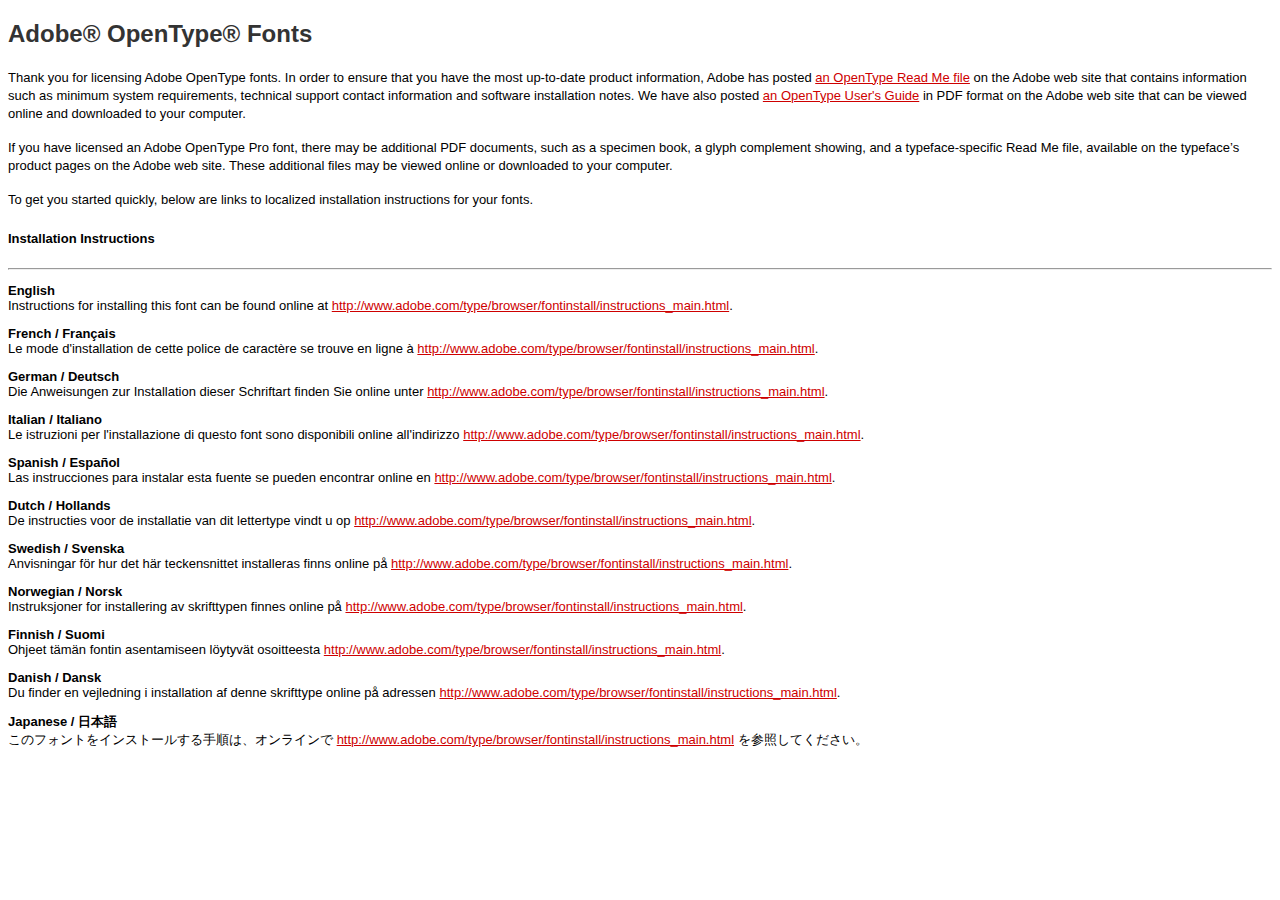
<file: html/fonts/sourcecodepro/ReadMe.html>
<!DOCTYPE html>
<html>
<head>
	<title>Read Me File for Adobe® OpenType® Fonts</title>
	<meta charset="utf-8" />
</head>
<body bgcolor="white" link="#ce0000" alink="#ce0000" vlink="#9c6363">
		<h2><font color="#333333"
face="verdana,geneva,arial">Adobe&reg; OpenType&reg; Fonts</font></h2>
		<p><font size="2" face="verdana,geneva,arial">Thank
you for licensing Adobe OpenType fonts. In order to ensure that you
have the most up-to-date product information, Adobe has posted <a
href="http://www.adobe.com/type/browser/OTReadMe.html">an OpenType
Read Me file</a> on the Adobe web site that contains information such
as minimum system requirements, technical support contact information
and software installation notes. We have also posted <a
href="http://www.adobe.com/type/browser/pdfs/OTGuide.pdf">an OpenType
User's Guide</a> in PDF format on the Adobe web site that can be
viewed online and downloaded to your computer. <P>If you have
licensed an Adobe OpenType Pro font, there may be additional PDF
documents, such as a specimen book, a glyph complement showing, and a
typeface-specific Read Me file, available on the typeface&#146;s
product pages on the Adobe web site. These additional files may be
viewed online or downloaded to your computer.<P>To get you started
quickly, below are links to localized installation instructions for
your fonts.

<h4>Installation Instructions</h4><hr>
<p lang=en><b>English</b><br>
Instructions for installing this font can be found online at <a
href="http://www.adobe.com/type/browser/fontinstall/instructions_main.html">http://www.adobe.com/type/browser/fontinstall/instructions_main.html</a>.</p>
<p lang=fr><b>French / Fran&#231;ais</b><br>
Le mode d'installation de cette police de caract&#232;re se trouve en
ligne &#224; <a
href="http://www.adobe.com/type/browser/fontinstall/instructions_main.html">http://www.adobe.com/type/browser/fontinstall/instructions_main.html</a>.</p>
<p lang=de><b>German / Deutsch</b><br>
Die Anweisungen zur Installation dieser Schriftart finden Sie online
unter <a
href="http://www.adobe.com/type/browser/fontinstall/instructions_main.html">http://www.adobe.com/type/browser/fontinstall/instructions_main.html</a>.</p>
<p lang=it><b>Italian / Italiano</b><br>
Le istruzioni per l'installazione di questo font sono disponibili
online all'indirizzo <a
href="http://www.adobe.com/type/browser/fontinstall/instructions_main.html">http://www.adobe.com/type/browser/fontinstall/instructions_main.html</a>.</p>
<p lang=es><b>Spanish / Espa&#241;ol</b><br>
Las instrucciones para instalar esta fuente se pueden encontrar
online en <a
href="http://www.adobe.com/type/browser/fontinstall/instructions_main.html">http://www.adobe.com/type/browser/fontinstall/instructions_main.html</a>.</p>
<p lang=nl><b>Dutch / Hollands</b><br>
De instructies voor de installatie van dit lettertype vindt u op <a
href="http://www.adobe.com/type/browser/fontinstall/instructions_main.html">http://www.adobe.com/type/browser/fontinstall/instructions_main.html</a>.</p>
<p><b>Swedish / Svenska</b><br>
Anvisningar f&#246;r hur det h&#228;r teckensnittet installeras finns
online p&#229; <a
href="http://www.adobe.com/type/browser/fontinstall/instructions_main.html">http://www.adobe.com/type/browser/fontinstall/instructions_main.html</a>.</p>
<p><b>Norwegian / Norsk</b><br>
Instruksjoner for installering av skrifttypen finnes online p&#229;
<a
href="http://www.adobe.com/type/browser/fontinstall/instructions_main.html">http://www.adobe.com/type/browser/fontinstall/instructions_main.html</a>.</p>
<p><b>Finnish / Suomi</b><br>
Ohjeet t&#228;m&#228;n fontin asentamiseen l&#246;ytyv&#228;t
osoitteesta <a
href="http://www.adobe.com/type/browser/fontinstall/instructions_main.html">http://www.adobe.com/type/browser/fontinstall/instructions_main.html</a>.</p>
<p><b>Danish / Dansk</b><br>
Du finder en vejledning i installation af denne skrifttype online
p&#229; adressen <a
href="http://www.adobe.com/type/browser/fontinstall/instructions_main.html">http://www.adobe.com/type/browser/fontinstall/instructions_main.html</a>.</p>
<p lang=ja><b>Japanese / 日本語</b><br>
このフォントをインストールする手順は、オンラインで <a
href="http://www.adobe.com/type/browser/fontinstall/instructions_main.html">http://www.adobe.com/type/browser/fontinstall/instructions_main.html</a>
を参照してください。</p>
</body>
</html>
</file>
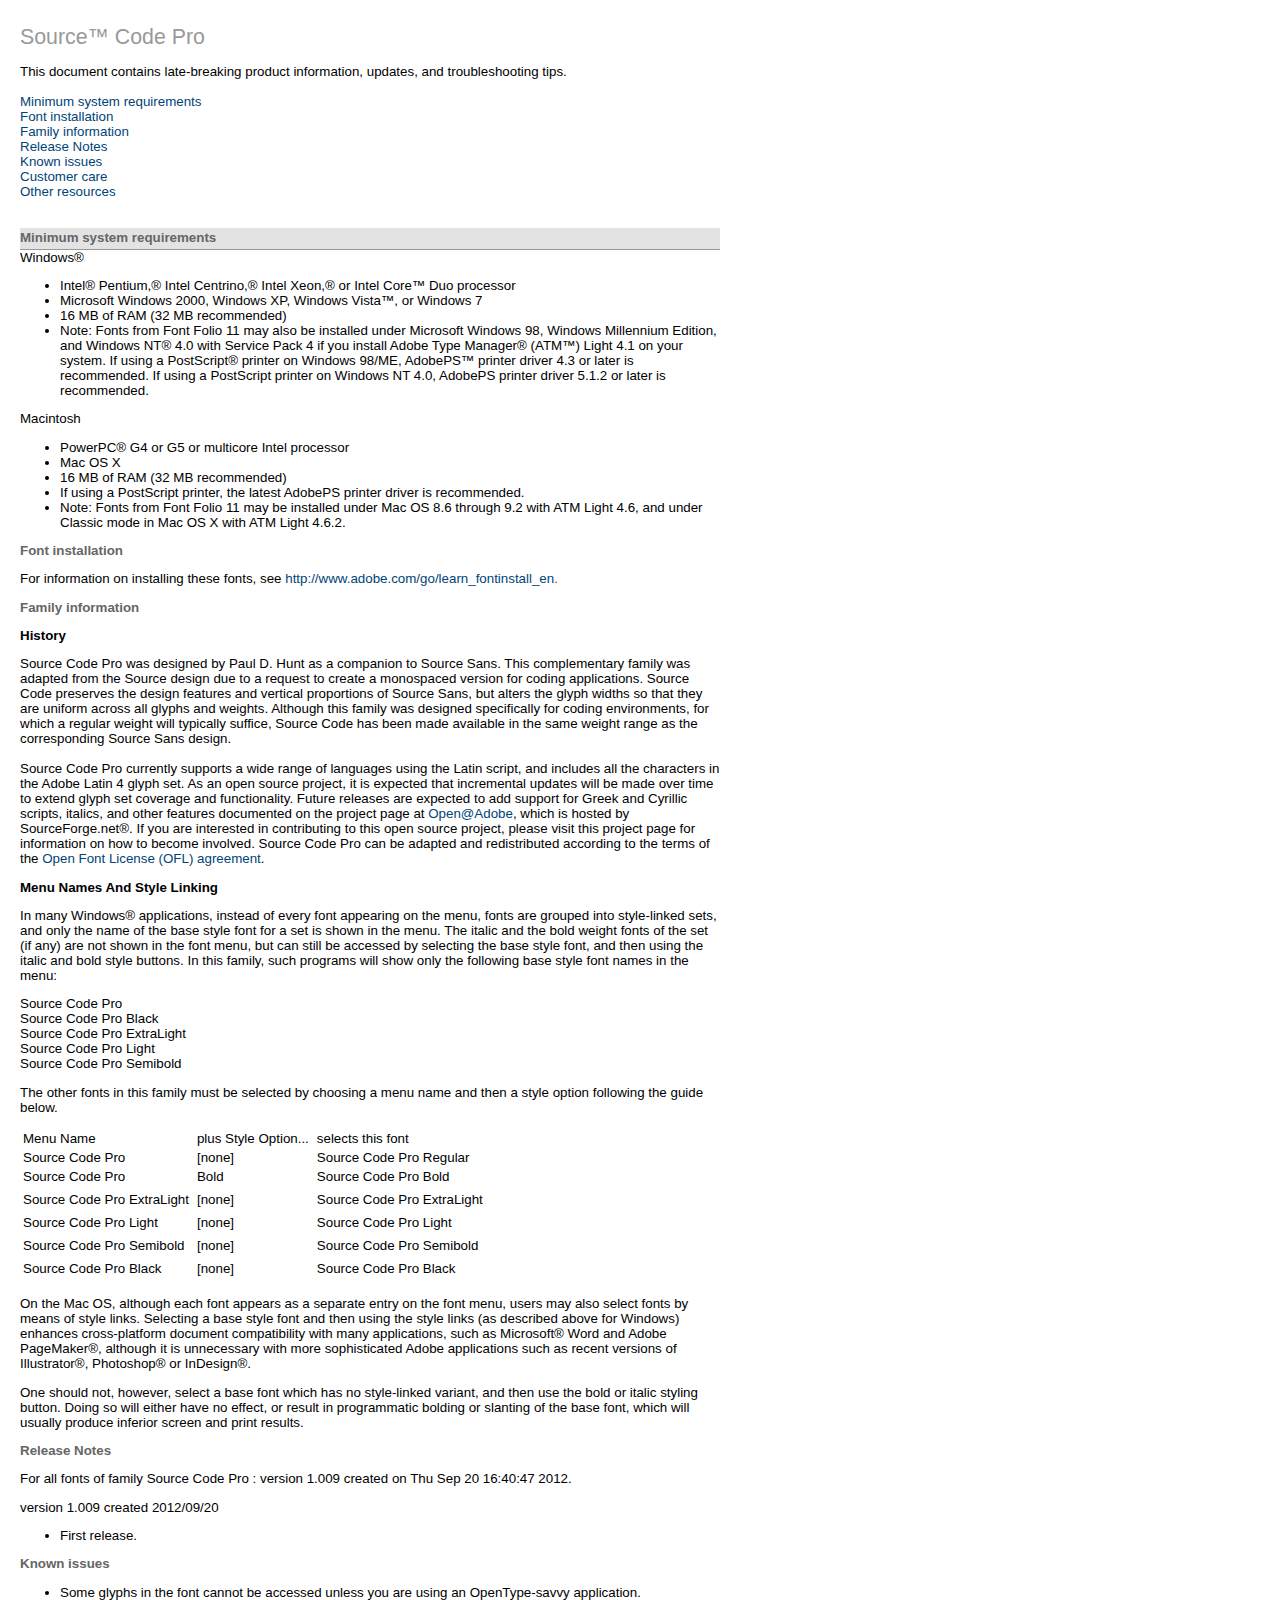
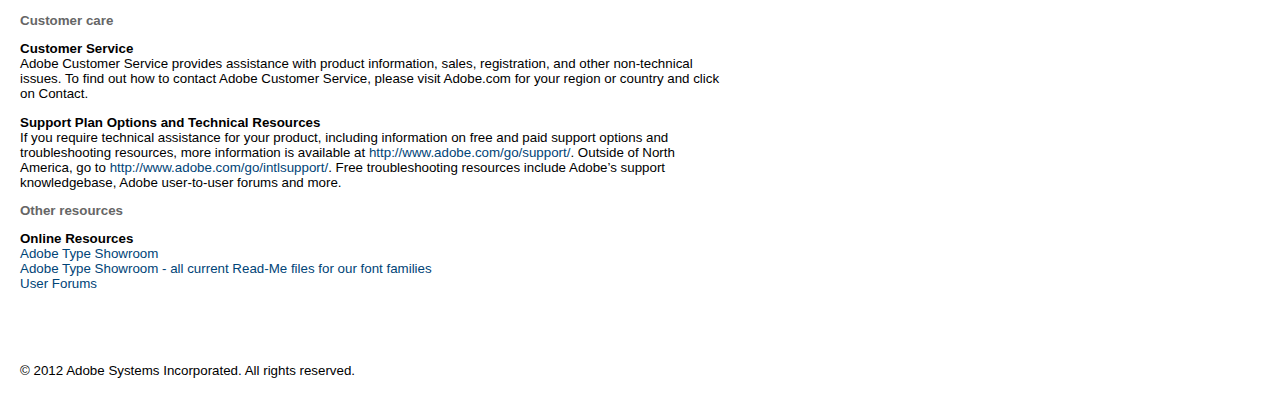
<file: html/fonts/sourcecodepro/SourceCodeProReadMe.html>
<!DOCTYPE html>
<html>
<head>
	<title>Read Me File for Source Code Pro</title>
	<meta charset="utf-8" />
	<meta name="description" content= "Read Me file for Source Code Pro ... " /> 	
	
		
		<title>Read Me</title>	
		
<style type="text/css" media="screen">
/***********************  fonts  ************************/		
	body 
    {font-family: sans-serif;
	 font-weight: normal;
	 font-size: 10pt;
	 color: #000000;
     margin: 0px;
	 background-color: white;}
	
	h1
	{display:inline;
	font-family: sans-serif;
	font-weight: normal;
	color: #999999;}
	
	h2 
	{display:inline;
	font-size: 10pt;
	font-family: sans-serif;
	font-weight: bold;
	color: #666666;}
/***********************  links  ************************/		
	
	a:link 
	{color:#004477;
	text-decoration:none;
	margin: 0px 0px 0px 0px;}
	
	a:visited
	{color:#6d7f8e;
	text-decoration:none;
	margin: 0px 0px 0px 0px;}
	
	a:hover 
	{color:#ff0000;
	text-decoration:none;
	margin: 0px 0px 0px 0px;}
/***********************  div tags  ************************/		
	#page
	{float:left;
	width:700px;
	margin:20px 20px 20px 20px;}
	
	#subTitle
	{background-color:#e3e3e3;
	float:left;
	width:700px;
	border-bottom:solid #999999 1.0pt;
	border-bottom-alt:solid #999999 .5pt;
	padding:2px 0px 4px 0px;}
	
	#title
	{background-color:#e3e3e3;
	float:left;
	width:700px;
	border-bottom:solid #999999 1.0pt;
	border-bottom-alt:solid #999999 .5pt;
	padding:2px 0px 4px 0px;}
	
	#description
	{float:left;
	width:700px;
	padding:15px 0px 15px 0px;}
.style6 {color: #666666}
.style7 {color: #FF0000}
</style>
	</head>
	
<body>
	
<div id="page">
	<h1><span style="font-size:16pt">Source&#153; Code Pro</span></h1>
  <br />
	
  	
  <div id="description1">
    <p> This document contains late-breaking product information, updates, and troubleshooting tips.<br />
      <br />
      <a href="#A1">Minimum system requirements</a> <br />
      <a href="#A7">Font installation</a> <br />
      <a href="#A2">Family information</a> <br />
      <a href="#A3">Release Notes</a><br />
      <a href="#A8">Known issues</a> <br />
      <a href="#A9">Customer care</a> <br />
      <a href="#A10">Other resources</a> <br />
      <a href="#A12"></a><br />
    </p>
  </div>
  <div id="title"><a name="A1" id="A1"></a><h2 class="style6">Minimum system requirements</h2>
	</div>
		
	  <div id="description2">
	    <p>Windows&reg;</p>
	    <ul>
          <li> Intel&reg; Pentium,&reg; Intel Centrino,&reg; Intel Xeon,&reg; or Intel Core&trade; Duo processor</li>
          <li>Microsoft Windows 2000, Windows XP, Windows Vista&trade;, or Windows 7<br />
          </li>
	      <li>16 MB of RAM (32 MB recommended)</li>
	      <li>Note: 
	        Fonts from Font Folio 11 may also be installed under Microsoft Windows 98, Windows Millennium Edition, 
	        and Windows NT&reg; 4.0 with Service Pack 4 if you install Adobe Type Manager&reg; (ATM&trade;) Light 
	        4.1 on your system. If using a PostScript&reg; printer on Windows 98/ME, AdobePS&trade; printer 
	        driver 4.3 or later is recommended. If using a PostScript printer 
          on Windows NT 4.0, AdobePS printer driver 5.1.2 or later is recommended.</li>
	    </ul>
	    <p>Macintosh</p>
	    <ul>
          <li> PowerPC&reg; G4 or G5 or multicore Intel processor</li>
          <li>Mac OS X</li>
	      <li>16 MB of RAM (32 MB recommended)</li>
	      <li>If using a PostScript printer, the latest AdobePS printer driver is recommended.</li>
	      <li>Note:  Fonts from Font Folio 11 may be installed under Mac OS 8.6 through 9.2 with ATM Light 4.6, 
          and under Classic mode in Mac OS X with ATM Light 4.6.2.</li>
	    </ul>
  </div>
		
	
	    <div id="title3"><h2><a name="A7" id="A7">Font installation</a></h2></div>
		
  <div id="description3">
		  <p>For information on   installing these fonts, see<span class="style7"> <a title="http://www.adobe.com/go/learn_fontinstall_en" href="http://www.adobe.com/go/learn_fontinstall_en">http://www.adobe.com/go/learn_fontinstall_en</a>.</span></p>
		  </div>
	<div id="title4"><h2><a name="A2" id="A2">Family information</a></h2></div>
 
   <div id="description4">
	<p><strong>History</strong></p> 
	Source Code Pro was designed by Paul D. Hunt as a companion to Source Sans. This complementary family was adapted from the Source design due to a request to create a monospaced version for coding applications. Source Code preserves the design features and vertical proportions of Source Sans, but alters the glyph widths so that they are uniform across all glyphs and weights. Although this family was designed specifically for coding environments, for which a regular weight will typically suffice, Source Code has been made available in the same weight range as the corresponding Source Sans design.<br><br>Source Code Pro currently supports a wide range of languages using the Latin script, and includes all the characters in the Adobe Latin 4 glyph set. As an open source project, it is expected that incremental updates will be made over time to extend glyph set coverage and functionality. Future releases are expected to add support for Greek and Cyrillic scripts, italics, and other features documented on the project page at <A HREF="http://sourceforge.net/adobe/sourcesans/wiki/Home/">Open@Adobe</A>, which is hosted by SourceForge.net®. If you are interested in contributing to this open source project, please visit this project page for information on how to become involved. Source Code Pro can be adapted and redistributed according to the terms of the <A HREF="http://www.adobe.com/type/browser/legal/pdfs/OpenFontLicense.pdf">Open Font License (OFL) agreement</A>.
     <p><strong>Menu Names And Style Linking</strong> </p>
     
<p>In many Windows&reg; applications, instead of every font appearing on
the menu, fonts are grouped into style-linked sets, and only the name of
the base style font  for a set is shown in the menu. The italic and the
bold weight fonts of the set (if any) are not shown in the font menu, but can still be
accessed  by selecting the base style font, and then using the italic
and bold style buttons. In this family, such programs will show only the
following base style font names in the menu:</p>
<p>Source Code Pro<br>
Source Code Pro Black<br>
Source Code Pro ExtraLight<br>
Source Code Pro Light<br>
Source Code Pro Semibold<br></p>
<p>The other fonts in this family must be selected by choosing a menu name
and then a style option following the guide below.</p>
<table border="0">

<tr> <td>Menu Name</td> <td> </td> <td>plus Style Option... </td> <td> </td> <td>selects this font</td> </tr>
<tr> <td>Source Code Pro</td> <td> </td> <td>[none]</td> <td> </td> <td>Source Code Pro Regular</td> </tr>
<tr> <td>Source Code Pro</td> <td> </td> <td>Bold</td> <td> </td> <td>Source Code Pro Bold</td> </tr>
<tr> <td> </td> <td> </td> <td> </td> <td> </td> <td> </td> </tr>
<tr> <td>Source Code Pro ExtraLight</td> <td> </td> <td>[none]</td> <td> </td> <td>Source Code Pro ExtraLight</td> </tr>
<tr> <td> </td> <td> </td> <td> </td> <td> </td> <td> </td> </tr>
<tr> <td>Source Code Pro Light</td> <td> </td> <td>[none]</td> <td> </td> <td>Source Code Pro Light</td> </tr>
<tr> <td> </td> <td> </td> <td> </td> <td> </td> <td> </td> </tr>
<tr> <td>Source Code Pro Semibold</td> <td> </td> <td>[none]</td> <td> </td> <td>Source Code Pro Semibold</td> </tr>
<tr> <td> </td> <td> </td> <td> </td> <td> </td> <td> </td> </tr>
<tr> <td>Source Code Pro Black</td> <td> </td> <td>[none]</td> <td> </td> <td>Source Code Pro Black</td> </tr>
<tr> <td> </td> <td> </td> <td> </td> <td> </td> <td> </td> </tr>



</table>
<p>On the Mac OS, although each font appears as a separate entry on the
font menu, users may also select fonts by means of style links.
Selecting a base style font and then using the style links (as described
above for Windows) enhances cross-platform document compatibility with
many applications, such as Microsoft&reg; Word and Adobe PageMaker&reg;,
although it is unnecessary with more sophisticated Adobe applications
such as recent versions of Illustrator&reg;, Photoshop&reg; or
InDesign&reg;.</p>
<p>One should not, however, select a base font which has no style-linked
variant, and then use the bold or italic styling button. Doing so will
either have no effect, or result in programmatic bolding or slanting of
the base font, which will usually produce inferior screen and print
results.</p>
  </div>
	<div id="title5"><h2><a name="A3" id="A3">Release Notes</a></h2></div>
   <div id="description5">
    <p>For all fonts of family Source Code Pro : version 1.009 created on Thu Sep 20 16:40:47 2012.</p>
<p>version 1.009 created 2012/09/20</p>
<ul>
<li>	First release.</li>
</ul>
   </div>
	<div id="title6"><h2><a name="A8" id="A8">Known issues</a></h2></div>
		
  <div id="description6">
    <ul>    <li>Some glyphs in the font cannot be accessed unless you are using an OpenType-savvy application.
    </li>
</ul>
  </div>
		  
  <div id="title7"><h2><a name="A9" id="A9"> Customer care</a></h2></div>
		
		<div id="description7">
		  <p><strong>Customer   Service</strong><br />
		    Adobe Customer Service provides assistance with product information, sales, registration, and other   non-technical issues. To find out how to contact Adobe Customer Service, please   visit Adobe.com for your region or country and click on Contact.</p>
		  <p><strong>Support Plan Options and Technical Resources </strong><br />
		    If you require technical assistance for   your product, including information on free and paid support options and   troubleshooting resources, more information is available at <a title="http://www.adobe.com/go/support/" href="http://www.adobe.com/go/support/"><span title="http://www.adobe.com/go/support/">http://www.adobe.com/go/support/</span></a>. Outside of North America, go to <a title="http://www.adobe.com/go/intlsupport/" href="http://www.adobe.com/go/intlsupport/"><span title="http://www.adobe.com/go/intlsupport/">http://www.adobe.com/go/intlsupport/</span></a>.   Free troubleshooting resources include Adobe&rsquo;s support knowledgebase, Adobe   user-to-user forums and more.</p>
  </div>
		
	<div id="title8"><h2><a name="A10" id="A10"> Other resources</a></h2></div>
		
  <div id="description8">
<p><strong>Online Resources</strong><br />
<a href="http://www.adobe.com/type">Adobe Type Showroom</a><br />
<a href="http://www.adobe.com/type/family_readmes.html">Adobe Type Showroom - all current Read-Me files  for our font families</a><br />
<a href="http://www.adobe.com/support/forums/">User Forums</a><br />
</p>
<p align="left"><br />
  </p>
  </div>
  <br />
  <br />
	&copy; 2012 Adobe Systems Incorporated. All rights reserved. 
</div>
</body>
</html>
</file>
